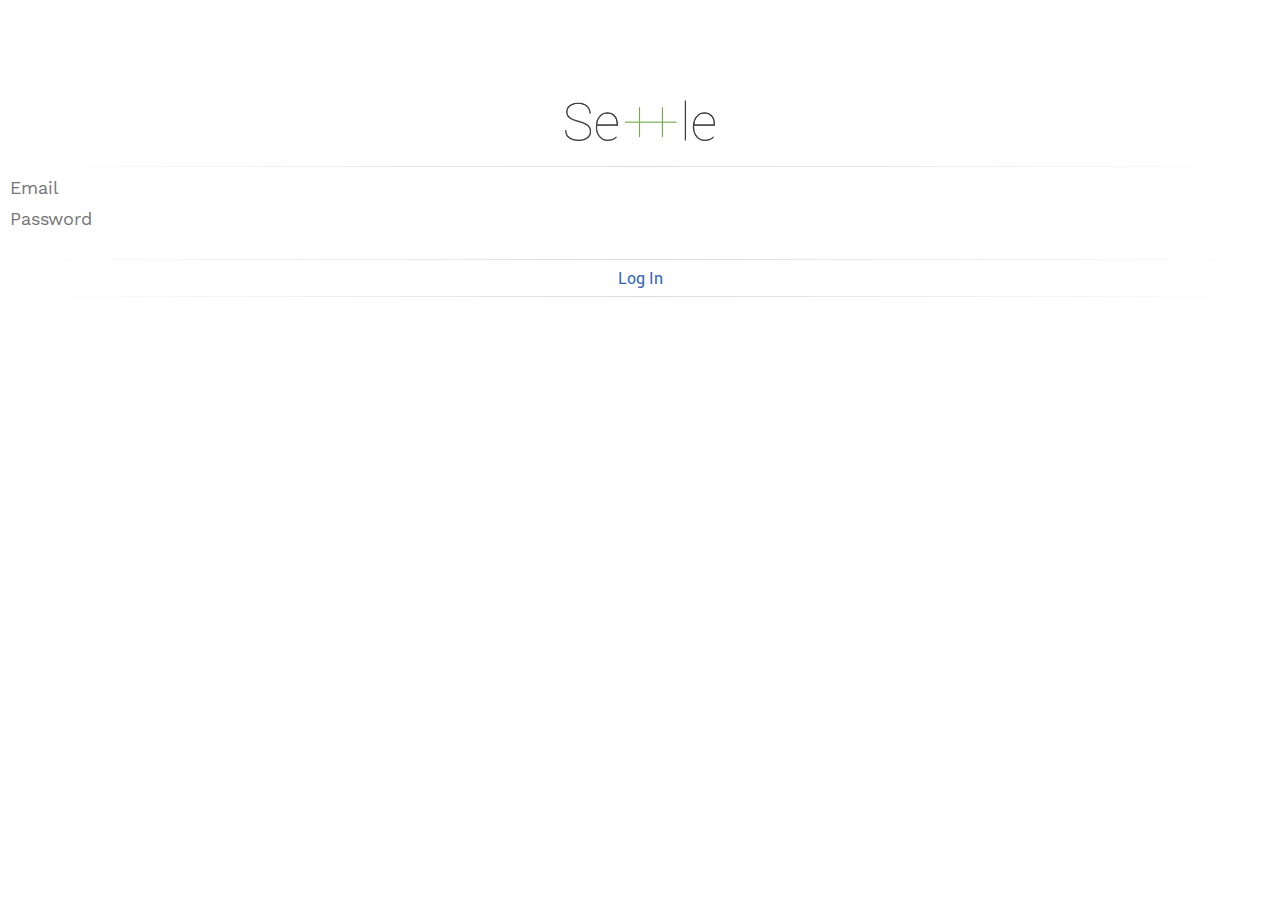
<file: index.html>
<!DOCTYPE html>
<html lang="en-GB">
	<head>

		<!-- Page info -->
		<meta charset="utf-8" />
		<meta name="author" content="Callan Heard (c.j.heard@ncl.ac.uk)" />
		<meta name="description" content="NCL CSC3122: Mobile Computer Systems Development, Portfolio Part 2 - settle app log-in page" />
		<meta name="viewport" content="width=device-width, initial-scale=1.0">
		<title>Login | Settle</title>
		
		<!-- Stylesheets -->
		<link rel="stylesheet" href="https://maxcdn.bootstrapcdn.com/font-awesome/4.6.0/css/font-awesome.min.css">
		<link rel="stylesheet" type="text/css" href="_css/reset.css" />
		<link rel="stylesheet" type="text/css" href="_css/main.css" />
		
		<!-- Scripts -->
		<script type="text/javascript" src="_js/login.js"></script>

	</head>
	<body>
		
		<!-- App Logo -->		
		<img class="logo" src="_img/logo.png" alt="Settle App Logo" />
		
		<hr class="logo" />
		
		<!-- Login Details -->
		<form class="login" onsubmit="return login();">

			<input name="email" type="email" autocomplete="off" placeholder="Email" required="required" />
			<input name="password" type="password" placeholder="Password" required="required" />
		
			<!-- Submit button -->
			<div class="wrapper">
				<!--<input type="submit" value="Log In" name="login" />-->
				<a href="dashboard.html?id=9">Log In</a>
			</div>
		
		</form>
		
	</body>
</html>
</file>
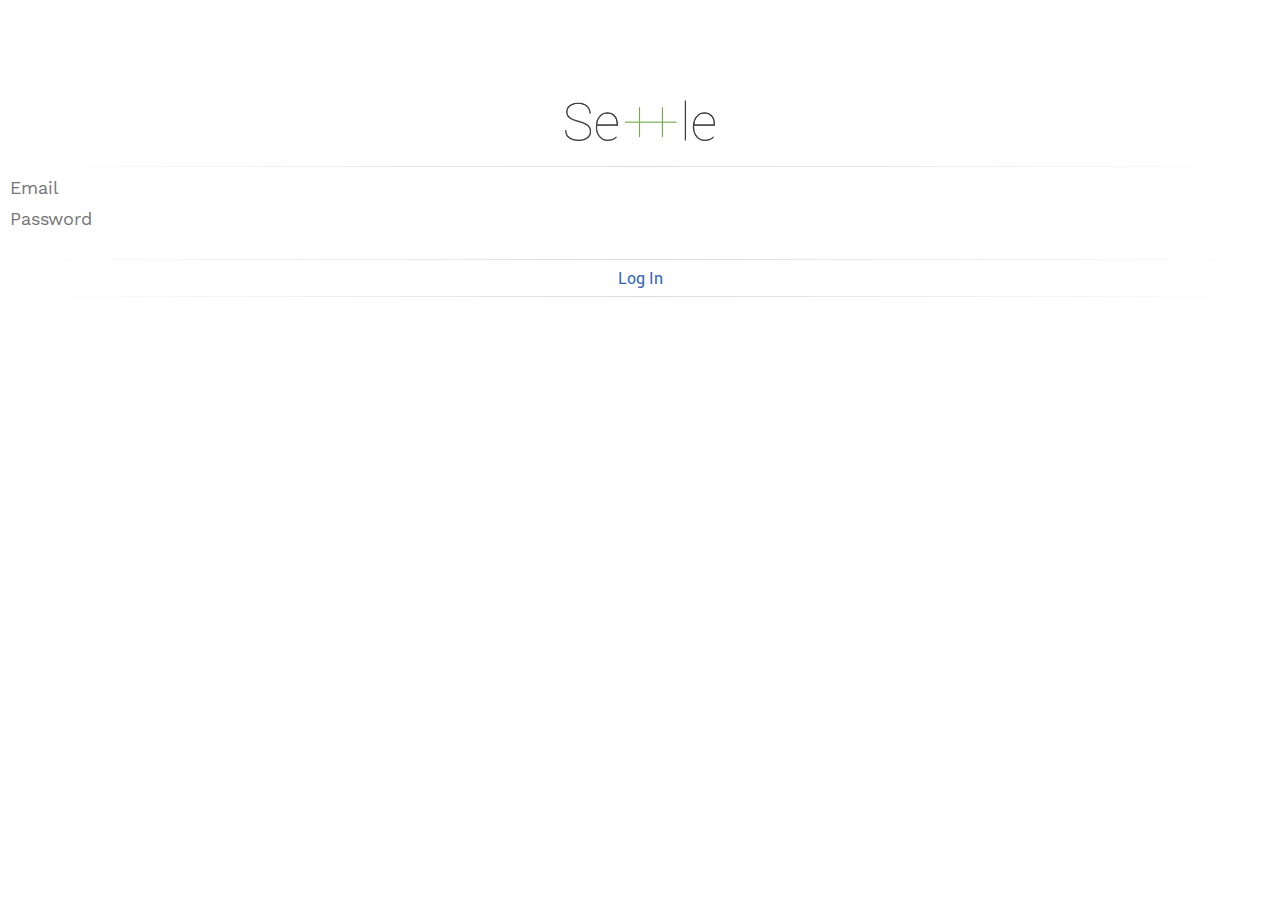
<file: create_payment.html>
<!DOCTYPE html>
<html lang="en-GB">
	<head>

		<!-- Page info -->
		<meta charset="utf-8" />
		<meta name="author" content="Callan Heard (c.j.heard@ncl.ac.uk)" />
		<meta name="description" content="NCL CSC3122: Mobile Computer Systems Development, Portfolio Part 2 - settle app create payment page" />
		<meta name="viewport" content="width=device-width, initial-scale=1.0">
		<title>New Payment | Settle</title> <!-- Dynamic page title -->
		
		<!-- Stylesheets -->
		<link rel="stylesheet" href="https://maxcdn.bootstrapcdn.com/font-awesome/4.6.0/css/font-awesome.min.css">
		<link rel="stylesheet" type="text/css" href="_css/reset.css" />
		<link rel="stylesheet" type="text/css" href="_css/main.css" />
		
		<!-- Scripts -->
		<script type="text/javascript" src="_js/system.js"></script>
		<script type="text/javascript" src="_js/classes.js"></script>

	</head>
	<body onload="load('New Payment', 'payment');">
	
		<!-- Form for creating a new payment -->
		<form class="newPayment" autocomplete="off" onsubmit="return validate(this);">
			
			<label>Name</label>
			<input name="name" type="text" placeholder="&#34Cinema tickets&#34" maxlength="25" required="required" /> <!-- Payment name -->
			
			<label>Description <span>(Optional)</span></label>
			<input name="description" type="text" placeholder="&#34From BvS last week&#34" maxlength="100" /><!-- Payment description -->
			
			<!-- Payment amount fieldset -->
			<fieldset>
			
				<legend>Amount <span>(Paid by you)</span></legend>
				
				<label for="pounds">&#163 </label>
				<input name="pounds" type="text" placeholder="0" maxlength="5" pattern="[0-9]*" required="required" /> <!-- Payment amount (pounds) -->
				<label for="pennies">.</label>
				<input name="pennies" type="text" placeholder="0" maxlength="2" pattern="[0-9]*" /> <!-- Payment amount (pennies) -->
				
			</fieldset>
			
			<!-- TODO (adds a lot of extra work)
			Type
			<select>
				<option>Split</option>
				<option>Percentage</option>
				<option>Exact</option>
			</select>
			-->
			
			<hr />
			
			<!-- Payment members fieldset -->
			<fieldset>
			
				<legend class="clear">Members <span>(Split evenly between)</span><i onclick="newMember(this);" class="fa fa-plus" aria-hidden="true"></i></legend> <!-- Header and new member PIN input toggle -->				
				<input style="display: none;" id="newMember" type="text" placeholder="Enter User PIN: &#34ABC12&#34" maxlength="5" onkeyup="addMember(this)" /> <!-- New member PIN input -->
				
				<div id="members">- Use the plus icon to add people</div> <!-- List of members in the payment -->
				
			</fieldset>
			
			<!-- Submit button -->
			<div class="wrapper">
				<input type="submit" value="Create" name="createPayment" />
			</div>
			
		</form>

	</body>
</html>
</file>
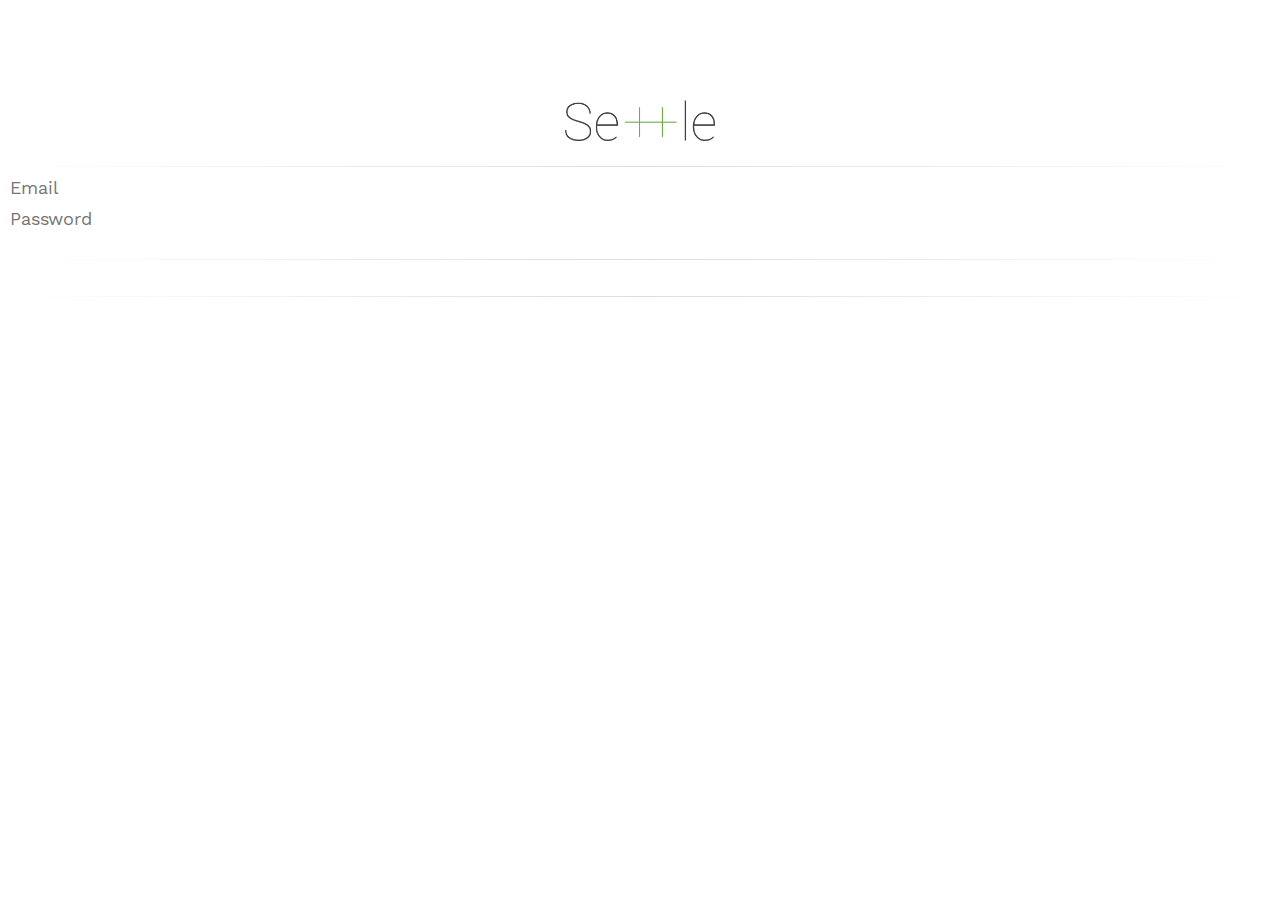
<file: dashboard.html>
<!DOCTYPE html>
<html lang="en-GB">
	<head>

		<!-- Page info -->
		<meta charset="utf-8" />
		<meta name="author" content="Callan Heard (c.j.heard@ncl.ac.uk)" />
		<meta name="description" content="NCL CSC3122: Mobile Computer Systems Development, Portfolio Part 2 - settle app dashboard page" />
		<meta name="viewport" content="width=device-width, initial-scale=1.0">
		<title>Dashboard | Settle</title>
		
		<!-- Stylesheets -->
		<link rel="stylesheet" href="https://maxcdn.bootstrapcdn.com/font-awesome/4.6.0/css/font-awesome.min.css">
		<link rel="stylesheet" type="text/css" href="_css/reset.css" />
		<link rel="stylesheet" type="text/css" href="_css/main.css" />
		
		<!-- Scripts -->
		<script type="text/javascript" src="_js/system.js"></script>
		<script type="text/javascript" src="_js/classes.js"></script>

	</head>
	<body onload="load('Dashboard', 'dashboard'); dashboard();">
		
		<!-- Main dashboard overview -->
		<div id="overview" class="clear">
		
			<a href="create_payment.html"><i class="fa fa-plus-square-o" aria-hidden="true"></i></a> <!-- Create new payment -->
			
			<!-- Overview headings -->
			<div id="totals">
			
				<!-- Total balance -->
				<div id="balance_heading" onclick="toggleHeading(this);">
				
					<h2>Balance</h2>
					<h3 id="balance_total"></h3>
					
				</div>
				
				<!-- Total outgoings -->
				<div id="owes_heading" onclick="toggleHeading(this);">
				
					<h2>Total You Owe</h2>
					<h3 id="owes_total"></h3>
					
				</div>
				
				<!-- Total incomings -->
				<div id="owed_heading" onclick="toggleHeading(this);">
				
					<h2>Total You're Owed</h2>
					<h3 id="owed_total"></h3>
					
				</div>
				
			</div>
			
		</div>
		
		<!-- Outgoing payments -->
		<div id="owes" class="payment_list">
			
			<h4>You Owe</h4> <!-- Payment list heading -->
			
			<!-- List of payments -->
			<ul></ul>
			
		</div>
		
		<!-- Incoming payments -->
		<div id="owed" class="payment_list">
			
			<h4>You're Owed</h4> <!-- Payment list heading -->
			
			<!-- List of payments -->
			<ul></ul>
			
		</div>

	</body>
</html>
</file>
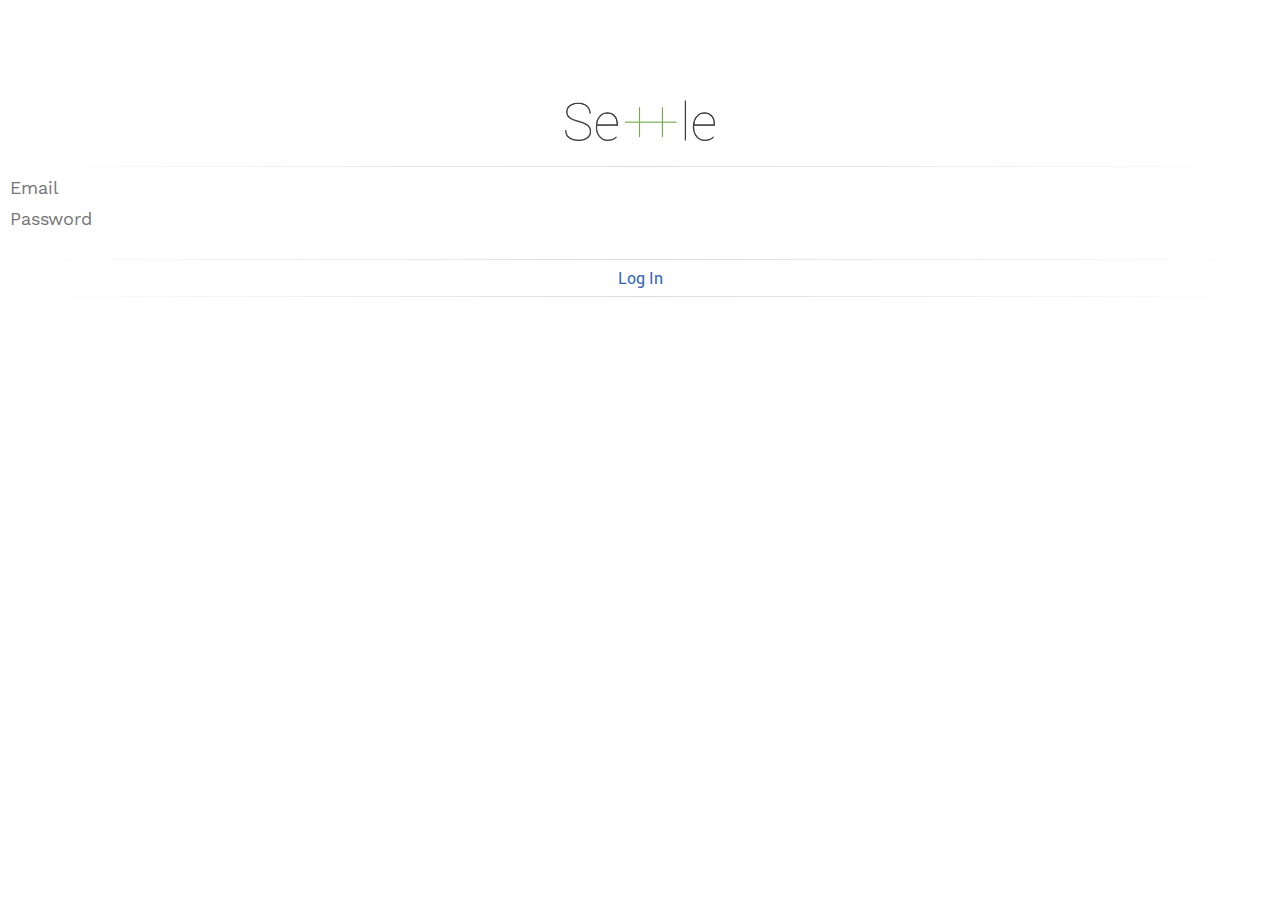
<file: notifications.html>
<!DOCTYPE html>
<html lang="en-GB">
	<head>

		<!-- Page info -->
		<meta charset="utf-8" />
		<meta name="author" content="Callan Heard (c.j.heard@ncl.ac.uk)" />
		<meta name="description" content="NCL CSC3122: Mobile Computer Systems Development, Portfolio Part 2 - settle app notifications page" />
		<meta name="viewport" content="width=device-width, initial-scale=1.0">
		<title>Notifications | Settle</title> <!-- Dynamic page title -->
		
		<!-- Stylesheets -->
		<link rel="stylesheet" href="https://maxcdn.bootstrapcdn.com/font-awesome/4.6.0/css/font-awesome.min.css">
		<link rel="stylesheet" type="text/css" href="_css/reset.css" />
		<link rel="stylesheet" type="text/css" href="_css/main.css" />
		
		<!-- Scripts -->
		<script type="text/javascript" src="_js/system.js"></script>
		<script type="text/javascript" src="_js/classes.js"></script>

	</head>
	<body onload="load('Notifications', 'notifications'); notifications();">
		
		<div id="notificationsOverview">
			
			Tap a notification to confirm
			<hr />
			
		</div>
			
		<!-- List of notifications -->
		<ul id="notifications">
			No notifications found!<br /><br />
			Notifications will appear here when someone adds you to a payment, or notifies that they have paid you
		<ul/>
	
	</body>
</html>
</file>
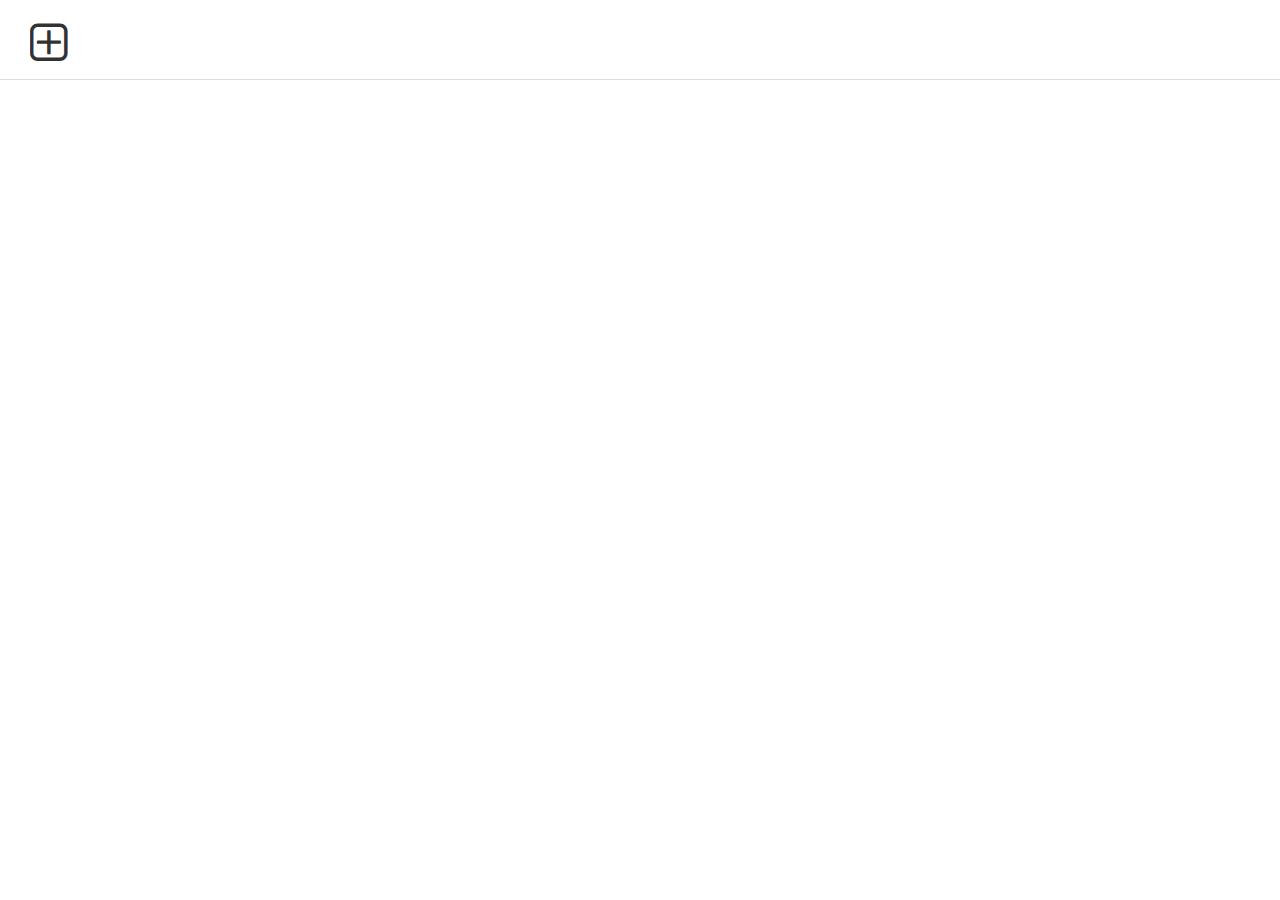
<file: payment.html>
<!DOCTYPE html>
<html lang="en-GB">
	<head>

		<!-- Page info -->
		<meta charset="utf-8" />
		<meta name="author" content="Callan Heard (c.j.heard@ncl.ac.uk)" />
		<meta name="description" content="NCL CSC3122: Mobile Computer Systems Development, Portfolio Part 2 - settle app view payment page" />
		<meta name="viewport" content="width=device-width, initial-scale=1.0">
		<title>Payment | Settle</title> <!-- Dynamic page title -->
		
		<!-- Stylesheets -->
		<link rel="stylesheet" href="https://maxcdn.bootstrapcdn.com/font-awesome/4.6.0/css/font-awesome.min.css">
		<link rel="stylesheet" type="text/css" href="_css/reset.css" />
		<link rel="stylesheet" type="text/css" href="_css/main.css" />
		
		<!-- Scripts -->
		<script type="text/javascript" src="_js/system.js"></script>
		<script type="text/javascript" src="_js/classes.js"></script>

	</head>
	<body onload="load('Payment', true); payment();">

		<!-- Main payment overview -->
		<div id="overview" class="clear">
		
			<!-- Overview headings -->
			<div id="totals">
				
				<!-- Total starting payment amount -->
				<div id="total_heading" onclick="toggleHeading(this);" class="selected">
				
					<h2>Total</h2>
					<h3 id="total_total"></h3>
				
				</div>
			
				<!-- Total remaining payment balance -->
				<div id="remaining_heading" onclick="toggleHeading(this);">
				
					<h2>Remaining</h2>
					<h3 id="remaining_total"></h3>
				
				</div>
				
				<!-- Total settled payment balance -->
				<div id="paid_heading" onclick="toggleHeading(this);">
				
					<h2>Paid</h2>
					<h3 id="paid_total"></h3>
				
				</div>
				
			</div>
			
		</div>
		
		<!-- Payment details -->
		<div id="details" class="clear"></div>
		
		<!-- list of contributing users -->
		<ul id="members"></ul>
			
		</div>

	</body>
</html>
</file>
<file: _css/main.css>
/*
 * Author: Callan Heard (c.j.heard@ncl.ac.uk)
 * Project: NCL CSC3122: Mobile Computer Systems Development, Portfolio Part 2
 * Purpose: settle app dashboard page styles
 *
 * base:	16px
 * large:	48px (300%)
 * small:	12px (75%)
 * xsmall:	10px (62.5%)
 *
 * red:		#E50000
 * green:	#66CD00
 * grey:	#DDDDDD
 * blue:	#3366BB
 */

/* Heading font */
@font-face {
	font-family:	Heading;
	font-weight:	normal;
	src:			url(../_fonts/roboto_regular.ttf);
}

/* Heading font (thin) */
@font-face {
	font-family:	Heading;
	font-weight:	200;
	src:			url(../_fonts/roboto_thin.ttf);
}

/* Body font */
@font-face {
	font-family:	Body;
	src:			url(../_fonts/worksans_regular.otf);
}

/* Monospace font */
@font-face {
	font-family:	Mono;
	src:			url(../_fonts/lekton_regular.ttf);	
}

/* Generic class for 'red' */
.red {
	color: #E50000; /* Red */
}

/* Generic class for 'green' */
.green {
	color: #66CD00; /* Green */
}

body {
	font-family:	Body;
	font-size:		16px; /* Base */
}

/* Page padding allowing for borders */
body > * {
	padding: 10px;
}

/* Login page logo */
img.logo {
	display:	block;
	margin:		100px auto 25px;
	padding:	0;
	width:		150px;
}

/* Login page separator */
hr.logo {
	margin:				0;
	border:				0;
	padding:			0;
	height:				1px;
	background-image:	linear-gradient(to right, rgba(221, 221, 221, 0), rgba(221, 221, 221, 1), rgba(221, 221, 221, 0));
}

/* Login form inputs */
form.login input {
	margin-bottom:	10px;
	width:			100%;
	font-size:		18px;
}

/* Form submit button fixed bottom position and gradient border */
form.login div.wrapper {
	margin:			0;
	margin-top:		20px;
	padding-top:	1px;
	padding-bottom:	1px;
	width:			100%;
	background:		linear-gradient(to right, rgba(221, 221, 221, 0), rgba(221, 221, 221, 1), rgba(221, 221, 221, 0));
}

form.login div.wrapper a {
text-align:	center;
	display:		block;
	margin:			0;
	padding:		10px;
    font-size:		16px;
    font-family:	Heading;
	color:			#3366BB; /* Blue */
	background:		#FFFFFF;
	text-decoration:	none;
}

/* Form submit buttons */
form.login input[type="submit"], form.newPayment input[type="submit"] {
	margin:			0;
	padding:		10px;
    font-size:		16px;
    font-family:	Heading;
	color:			#3366BB; /* Blue */
	background:		#FFFFFF;
}

/* Top bar */
#topbar {
	border-bottom: 1px solid #DDDDDD; /* Grey */
}

/* All top bar direct children */
#topbar > * {
	display: inline;
}

/* Top bar links */
#topbar i {
	padding:		10px; /* Make clickable size slightly larger */
	opacity:		0.8;
}

/* Top bar link active state */
#topbar i:active {
	color: #3366BB; /* Blue */
}

/* Align closer to left side */
#topbar i:first-of-type {
	margin-left: -10px;
}

/* Page title */
#topbar h1 {
	float:			right;
	font-size:		16px; /* Base */
	font-family:	Heading;
	font-weight:	200;
}

/* Black out background for sidebar */
.overlay {
	position:	absolute;
	top:		0;
	left:		0;
	padding:	0;
	height:		100%;
	width:		100%;
	background:	#000000;
	opacity:	0.7;
}

/* Contents of sidebar */
#sidebar ul {
	margin-left:	-75%;	/* Start at left of screen */
	position:		absolute;
	top:			0;
	left:			0;
	width:			75%;
	height:			100%;
	background:		#FFFFFF;
	font-family:	Body;
}

/* Separate account option */
#sidebar ul li.split {
	margin-top: 20px;
}

/* Menu option links */
#sidebar ul li a {
	display:			block;
	padding:			5px 10px;
	opacity:			0.8;
	color:				#000000;
	text-decoration:	none;
}

/* Selected menu option link */
#sidebar ul li a.selected {
	opacity:		0.9;
	font-weight:	bold;
}

/* Menu option link click effect */
#sidebar ul li a:active {
	color: #3366BB; /* Blue */
}

/* Menu icons */
#sidebar ul li a i {
	float:		right;
	width:		20px;	/* Centre align all icons */
	text-align:	center;	/* Centre align all icons */
}

/* User profile in sidebar */
.profile {
	margin-bottom:		20px;
	padding:			10px;
	background:			url('../_img/congruent_pentagon/congruent_pentagon.png');
	background-size:	100px;
	font-size:			12px; /* small */
}

/* Profile image */
.profile img {
	margin-bottom:	10px;
	height:			50px;
	width:			50px;
	border-radius:	100px;
}

/* User details */
.profile p {
	width:		100%;
	word-wrap:	break-word; /* Wrap name/email address */
}

/* Bold name */
.profile p:nth-child(3) {
	font-weight: bold;
}

/* Score */
.profile p:nth-child(5) {
	margin-top:		10px;
}

/* Score value */
.score {
	font-size:	16px;
	font-weight: bold;
	font-family: Mono;
}

.score:after {
	content: '%'; /* Percent sign after value */
}

/* Profile PIN number */
.profile .pin {
	float: right;
	margin-top: 10px;
	margin-right: 25px;
	font-size: 40px;
	font-family: Mono;
	text-transform: uppercase;
}

/* Page overview */
#overview {
	margin-bottom:	5px;
	border-bottom:	1px solid #DDDDDD; /* Grey */
}

/* Overview link */
#overview a {
	float:		left;
	padding:	10px 20px 0; /* Spacing plus a nice clickable size for the button */
	opacity:	0.8;
	font-size:	48px;
	color:		#000000;
}

/* Overview link active state */
#overview a:active {
	color: #3366BB; /* Blue */
}

/* All total value headings together */
#overview #totals {
	float: right;
}

/* Each total value heading */
#overview #totals div {
	display: none; /* Only show selected */
}

/* Selected total value heading */
#overview #totals div.selected {
	display:	block;
	min-width:	100px; /* At least some reasonable clickable area */
}

/* Total changing headings */
#overview h2 {
	text-align:		right;
	font-size:		12px;	/* Small */
	text-transform:	uppercase;
	font-family:	Heading;
}

/* Total value displayed */
#overview h3 {
	text-align:		right;
	font-size:		48px;	/* Large */
	font-family:	Heading;
	font-weight:	200;
}

/* Selected total value */
#overview h3.selected {
	display: block;
}

#overview h3:before {
	content: '\00a3'; /* Pound sign before value */
}

/* Payment list */
.payment_list {
	display:		none; /* Hide unless there are payments */
	font-family:	Body; /* Base */
}

/* Payment list headings */
.payment_list h4 {
	margin-bottom:	5px;
	font-size:		16px; /* Base */
	font-family:	Heading;
	font-weight:	200;
}

/* Separator for each payment in a list */
.payment_list hr {
	margin-top:			0;
	margin-bottom:		0;
	margin-right:		-10px;
	border:				0;
	height:				1px;
	background-image:	linear-gradient(to right, rgba(221, 221, 221, 0), rgba(221, 221, 221, 1));
}

/* Individual payment */
.payment {
	margin-left: 5px;
}

/* Float image and details next to each other */
.payment a > * {
	float: left;
}

/* Payment host profile image */
.payment img {
	margin:			5px;
	border-radius:	100px;
	height:			40px;
	width:			40px;
}

/* Payment details */
.payment .details {
	margin-top:		20px;
	margin-left:	5px;
	padding-bottom:	10px;
	width:			60%;
}

/* Payment details ellipsis overflow effect */
.payment .details p {
	white-space:	nowrap;
	overflow:		hidden;
	text-overflow:	ellipsis;
	color:			#000000;
}

/* Payment link click effect */
.payment a:active .details p {
	color: #3366BB; /* Blue */
}

/* Slightly vary detail font styles/sizes */
.payment .details p:nth-child(1) {
	font-size:		12px; /* small */
	font-weight:	bold;
	text-transform:	uppercase;
}

/* Slightly vary detail font styles/sizes */
.payment .details p:nth-child(2) {
	font-size: 10px; /* xsmall */
}

/* Payment amount */
.payment .amount {
	float:			right;
	margin-top:		20px;
	text-align:		right;
	font-family:	Mono;
}

.payment .amount:before {
	content: '\00a3'; /* Pound sign before value */
}

/* View full payment details */
#details {
	border-bottom:	1px solid #DDDDDD; /* Grey */
	padding-top:	5px;
	padding-bottom:	5px;
}

/* Payment description */
#details > p {
	margin-left:	10px;
	padding:		10px;
	opacity:		0.8;
	font-size:		12px; /* Small */
}

/* Quotation marks for payment description */
#details > p:before, #details > p:after {
	content: '"';
}

/* Individual user */
.user {
	margin-left: 5px;
}

/* Float user profile image and details next to each other */
.user > * {
	float: left;
}

/* User profile image */
.user img {
	margin:			5px;
	border-radius:	100px;
	height:			40px;
	width:			40px;
}

/* User details */
.user .details {
	margin-top:		20px;
	margin-left:	5px;
	padding-bottom:	10px;
	width:			60%;
	color:			#000000;
}

/* User details ellipsis overflow effect */
.user .details p {
	white-space:	nowrap;
	overflow:		hidden;
	text-overflow:	ellipsis;
}

/* Slightly vary detail font styles/sizes */
.user .details p:nth-child(1) {
	font-size:		12px; /* small */
	font-weight:	bold;
}

/* Slightly vary detail font styles/sizes */
.user .details p:nth-child(2) {
	font-size: 10px; /* xsmall */
}

/* Contributor user amount */
.user .amount {
	float:			right;
	margin-top:		20px;
	text-align:		right;
	font-family:	Mono;
}

.user .amount:before {
	content: '\00a3'; /* Pound sign before value */
}

/* New user score */
.user .score {
	float:			right;
	margin-top:		20px;
	margin-right:	20px;
}

/* Separator for each user in a list */
#members li hr {
	margin-top:			0;
	margin-bottom:		0;
	margin-right:		-10px;
	border:				0;
	height:				1px;
	background-image:	linear-gradient(to right, rgba(221, 221, 221, 0), rgba(221, 221, 221, 1));
}

/* Create payment form */
form.newPayment {
	padding-top: 20px; /* Nice bit of spacing from the top of the page */
}

/* Direct input children of the form */
form.newPayment > input, form > fieldset {
	margin-bottom:	20px;
	padding-top:	5px;
}

/* All form inputs */
form.newPayment input {
	width: 100%;
	color: #3366BB;
}

/* Input placeholder colour */
form.newPayment input::-webkit-input-placeholder {
	color: #BBBBBB;
}

form.newPayment label span, form.newPayment legend span {
	color: #666666;
}

/* Payment amount labels */
form.newPayment label[for="pounds"], form.newPayment label[for="pennies"] {
	font-family: Mono;
}

/* Payment amount inputs */
form.newPayment input[name="pounds"], form.newPayment input[name="pennies"] {
	width:			50px;
	font-family:	Mono;
}

/* Payment amount pounds right-align */
form.newPayment input[name="pounds"] {
	text-align: right;
}

/* Labels for groups of inputs */
form.newPayment fieldset legend {
	float: left;
	width: 100%;
}

/* Add member button */
form.newPayment fieldset legend i {
	float:		right;
	margin-top:	-10px;
	padding:	10px;
}

/* Add member button active state */
form.newPayment fieldset legend i:active {
	color: #3366BB /* Blue */
}

/* HRs in form */
form.newPayment hr {
	margin:				0 -10px 20px;
	border:				0;
	padding:			0;
	height:				1px;
	background-image:	linear-gradient(to right, rgba(221, 221, 221, 0), rgba(221, 221, 221, 1), rgba(221, 221, 221, 0));
}

/* List of members being added to the payment */
form.newPayment #members {
	margin-bottom:	20px;
	height:			175px;
	width:			100%;
	color:			#BBBBBB;
	overflow-y:		scroll;
}

/* New member PIN input */
form.newPayment #newMember {
	margin-bottom: 10px;
}

form.newPayment #members .user p {
	color: #3366BB; /* Blue */
}

/* New payment form submit button fixed position at bottom of window */
form.newPayment div.wrapper {
	position:		fixed;
	bottom:			0;
	margin:			0;
	margin-left:	-10px;
	padding-top:	1px;
	width:			100%;
	background:		linear-gradient(to right, rgba(221, 221, 221, 0), rgba(221, 221, 221, 1), rgba(221, 221, 221, 0));
}

/* Heading for notifications page */
#notificationsOverview {
	padding-top:	20px;
	text-align:		center;
}

/* HR in heading for notifications page */
#notificationsOverview hr {
	margin:				20px -10px 10px;
	border:				0;
	height:				1px;
	background-image:	linear-gradient(to right, rgba(221, 221, 221, 0), rgba(221, 221, 221, 1), rgba(221, 221, 221, 0));
}

/* Notification profile image */
.notification img {
	float:			left;
	margin:			5px;
	margin-right:	10px;
	border-radius:	100px;
	height:			50px;
	width:			50px;
}

/* Notification details */
.notification p {
	margin-bottom:	1px;
	padding-top:	10px;
	color:			#3366BB;
}

/* Notification details sender/payment name */
.notification p span {
	font-weight: bold;
}

/* HR in notification list */
#notifications hr {
	margin-top:			15px;
	margin-bottom:		0;
	margin-right:		-10px;
	border:				0;
	height:				1px;
	background-image:	linear-gradient(to right, rgba(221, 221, 221, 0), rgba(221, 221, 221, 1));
}
</file>
